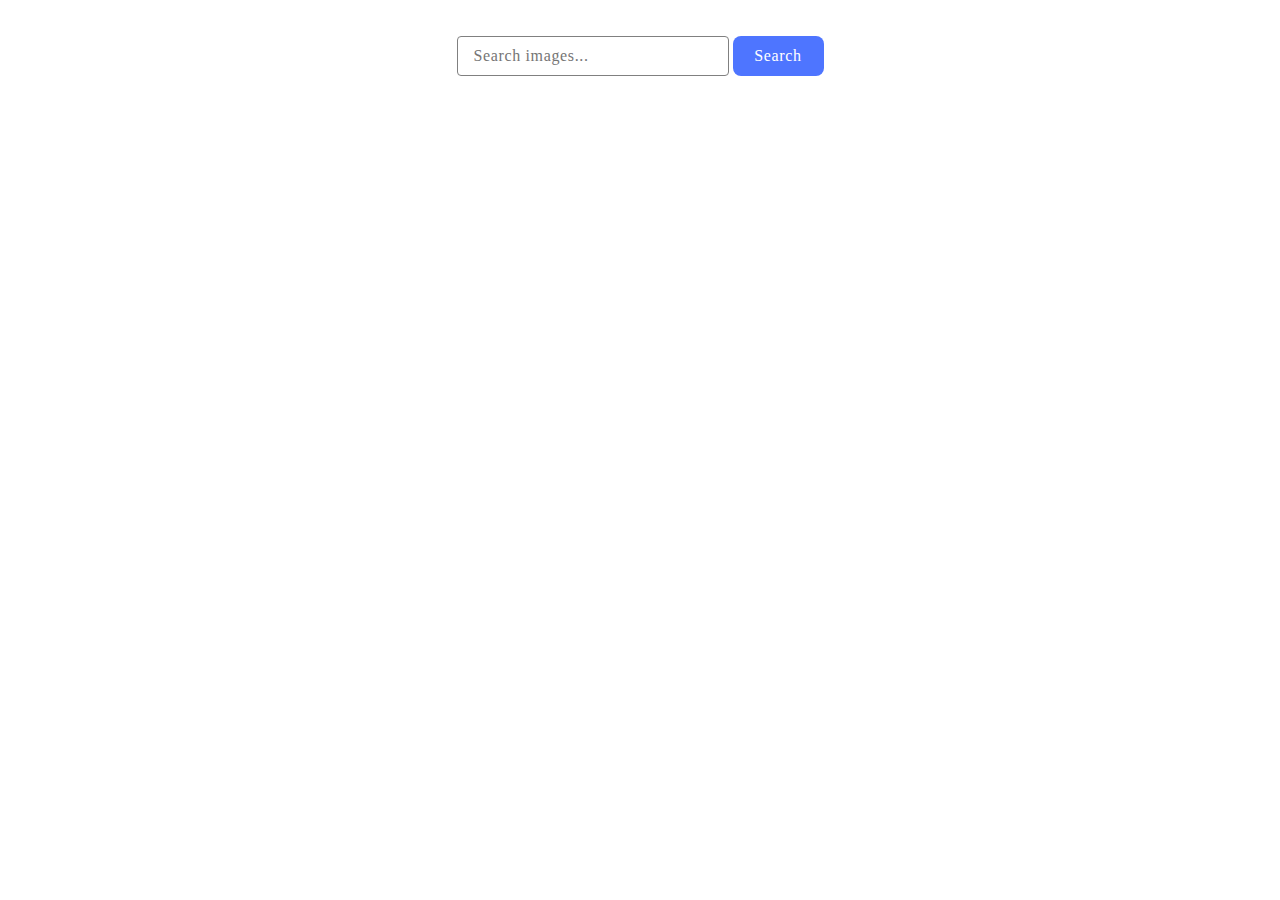
<file: src/index.html>
<!DOCTYPE html>
<html lang="en">
  <head>
    <meta charset="UTF-8" />
    <meta name="viewport" content="width=device-width, initial-scale=1.0" />
    <title>Document</title>
    <link rel="stylesheet" href="./css/styles.css" />
  </head>
  <body>
    <div class="container">
      <form class="search-form">
        <input
          type="text"
          id="image-input"
          name="query"
          placeholder="Search images..."
        />
        <button type="submit" id="search-button">Search</button>
      </form>
    </div>

    <ul class="gallery"></ul>
    <div>
      <button type="button" class="js-load-btn hidden" data-action="load-more">
        <span class="load-label">Load more</span>
      </button>
      <span class="loader js-loader hidden"></span>
    </div>
    <script type="module" src="./main.js"></script>
  </body>
</html>
</file>
<file: src/css/styles.css>
* {
    box-sizing: border-box;
}

body {
    height: 100%;
    margin: 0;
    display: flex;
    justify-content: center;
    align-items: center;
    flex-direction: column;
}

.container {
    display: flex;
    gap: 8px;
    margin-top: 36px;
    margin-bottom: 32px;
}

input {
    width: 272px;
    height: 40px;
    border: 1px solid #808080;
    border-radius: 4px;
    outline: transparent;
    padding: 8px 16px;
    font-family: var(--font-family);
    font-weight: 400;
    font-size: 16px;
    line-height: 150%;
    letter-spacing: 0.04em;
    color: #808080;
}

button {
    font-family: var(--font-family);
    font-weight: 500;
    font-size: 16px;
    line-height: 150%;
    letter-spacing: 0.04em;
    color: #fff;
    align-items: center;
    align-content: center;
    border-radius: 8px;
    width: 91px;
    height: 40px;
    background: #4e75ff;
    border: none;
    cursor: pointer;
}

button:hover {
    background: #6c8cff;
}
.js-load-btn {
    margin-bottom: 36px;
}

.js-load-btn.hidden {
    display: none;
}

.loader {
    width: 48px;
    height: 48px;
    border-radius: 50%;
    display: block;
    margin: 15px auto;
    position: relative;
    box-sizing: border-box;
    animation: zeroRotation 1s linear infinite alternate;
}

.loader::after,
.loader::before {
    content: '';
    box-sizing: border-box;
    position: absolute;
    left: 0;
    top: 0;
    background: #FF3D00;
    width: 16px;
    height: 16px;
    transform: translate(-50%, 50%);
    border-radius: 50%;
}

.loader::before {
    left: auto;
    right: 0;
    transform: translate(50%, 100%);
}

@keyframes zeroRotation {
    0% {
        transform: scale(1) rotate(0deg);
    }

    100% {
        transform: scale(0) rotate(360deg);
    }
}

.js-loader.hidden {
    display: none;
}

.gallery {
    display: flex;
    flex-wrap: wrap;
    max-width: 1440px;
    gap: 24px;
    list-style: none;
    padding: 0;
    margin: 0 0 32px 0;
    justify-content: center;
}

.gallery-item {
    width: 360px;
    height: auto;
    border: 1px solid #ddd;
    overflow: hidden;
    box-shadow: 0 4px 8px rgba(0, 0, 0, 0.1);
    display: flex;
    flex-direction: column;
}

.gallery-link {
    display: block;
    width: 100%;
    height: 100%;
}

.gallery-image {
    width: 100%;
    height: 100%;
    object-fit: cover;
}

.image-info {
    padding: 5px;
    background-color: #fff;
    font-size: 14px;
    list-style: none;
    margin: 0;
    display: flex;
    gap: 30px;
    align-items: center;
    justify-content: center;
    min-height: 48px;
    width: 100%;
}

.text {
    margin: 0;
    font-family: var(--font-family);
    font-weight: 600;
    font-size: 12px;
    line-height: 133%;
    letter-spacing: 0.04em;
    color: #2e2f42;
}

.text-value {
    margin: 0;
    font-size: 12px;
    color: #2e2f42;
}
</file>
